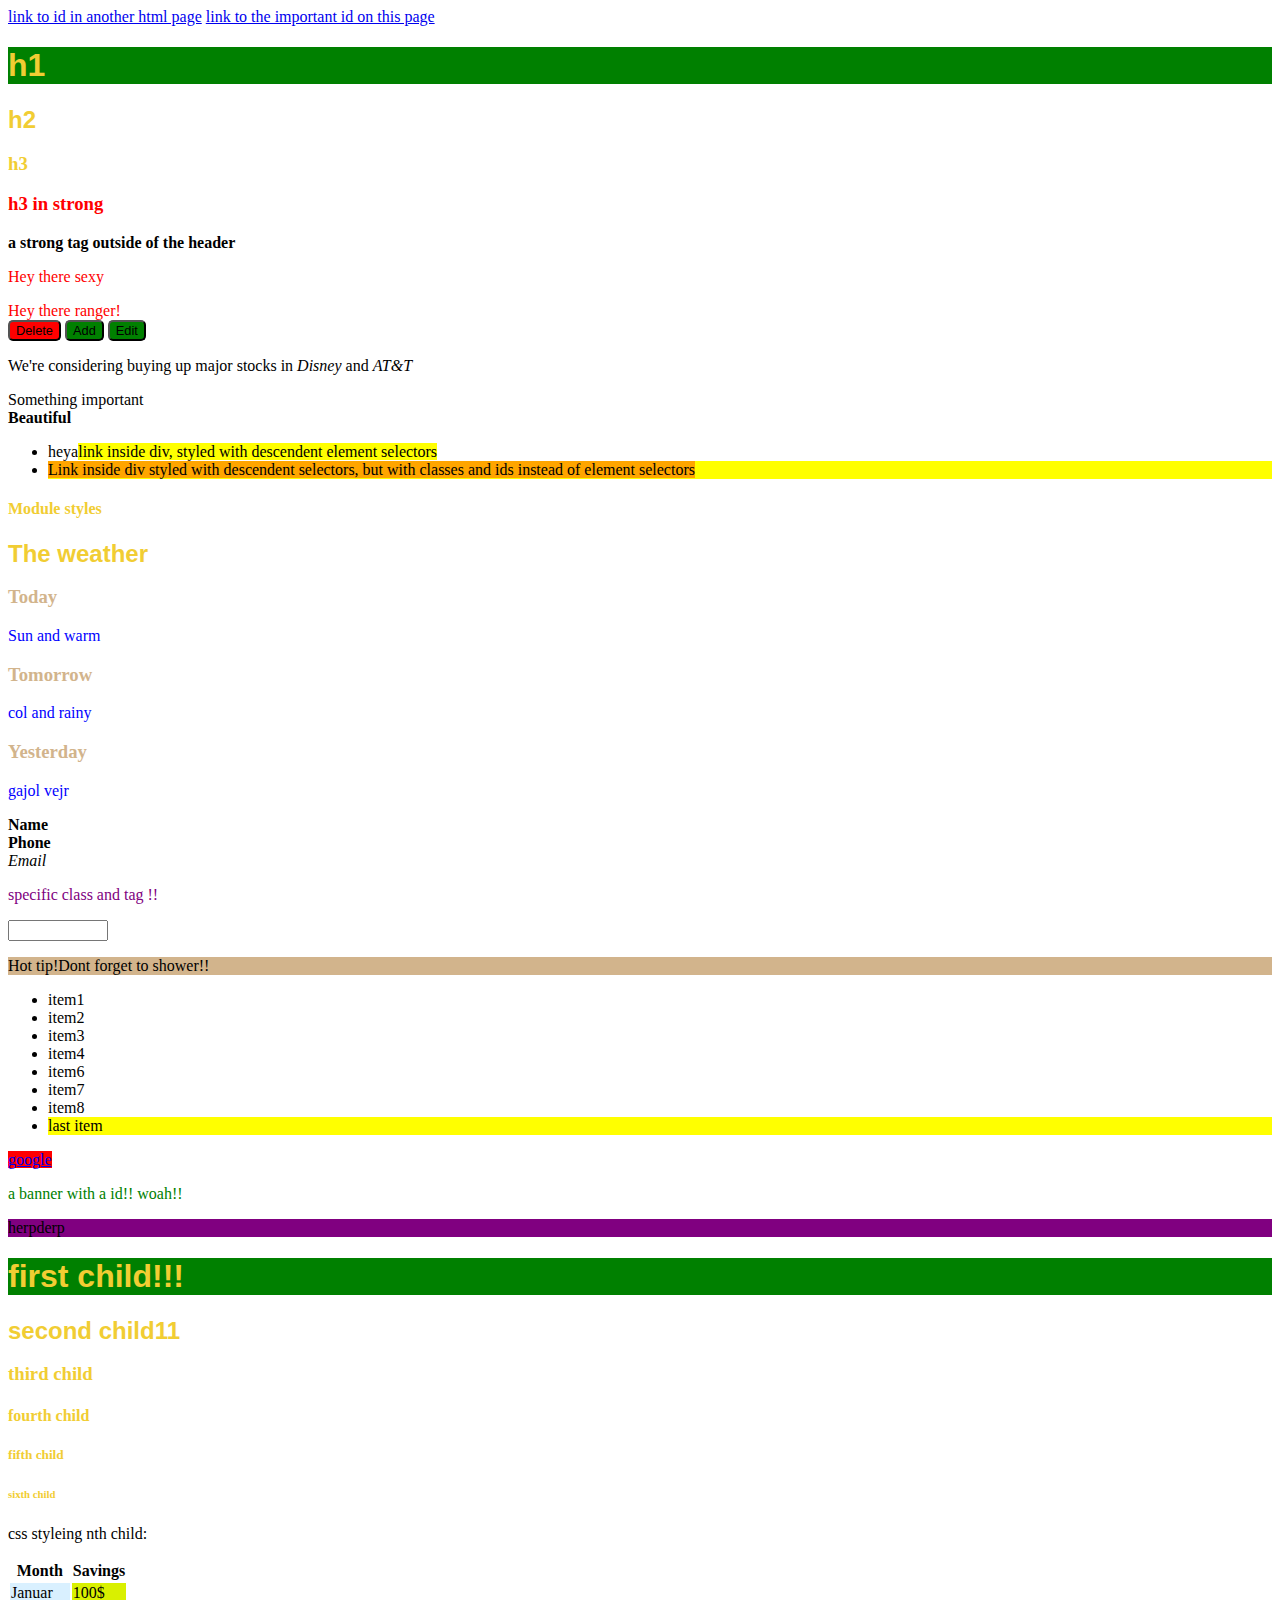
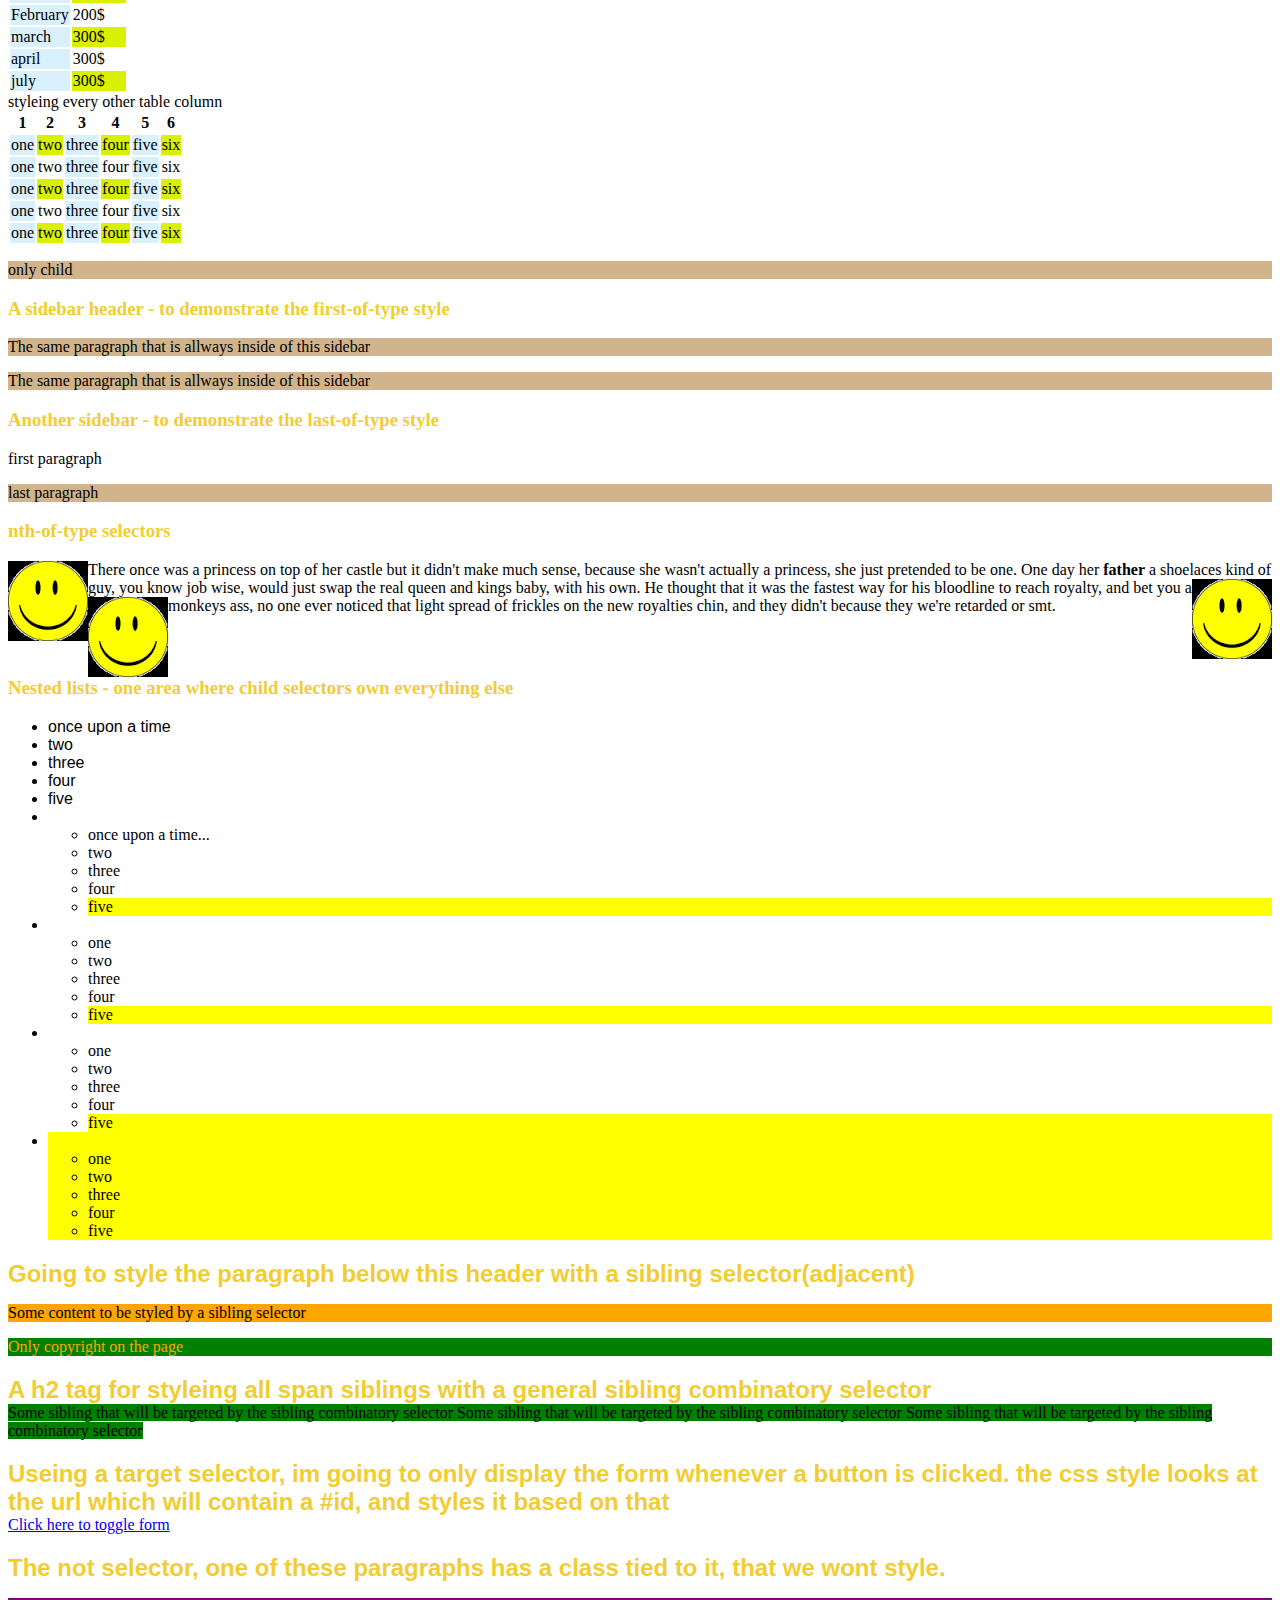
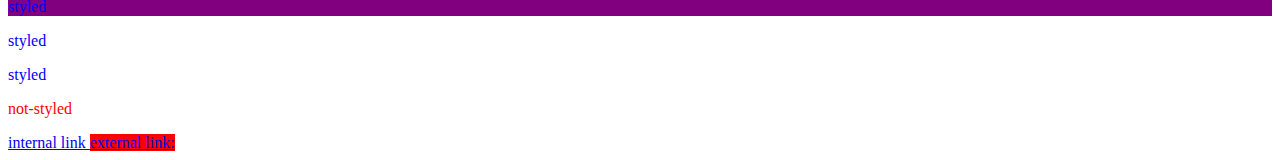
<file: index.html>
<!DOCTYPE>
<html>
<head>
  <link href="./main.css" rel="stylesheet" type="text/css" />
</head>
<body>
  <a href="herpderp.html#important">link to id in another html page</a>
  <a href="index.html#important">link to the important id on this page</a>
  <h1> h1 </h1>
  <h2> h2 </h2>
  <h3> h3 </h3>
  <h3><strong>h3 in strong</strong></h3>
  <strong>a strong tag outside of the header</strong>
  <p class="special">Hey there sexy</p>
  <div class="special">Hey there ranger!</div>
  <button class="btn delete">Delete</button>
  <button class="btn add">Add</button>
  <button class="btn edit">Edit</button>
  <p> 
    We're considering buying up major stocks in 
    <span class="company-name">Disney</span> 
    and 
    <span class="company-name">AT&T</span>
  </p>
  <div id="important">Something important</div>
  <div class="beautiful">
    <div class="more-beautiful">
      Beautiful
    </div>
  </div>
  <ul>
    <li>
      <div>heya<a>link inside div, styled with descendent element selectors</a></div>
    </li>
    <li>
      <div class="nested-div"><a id="herpderp">Link inside div styled with descendent selectors, 
	but with classes and ids instead of element selectors </a></div>
    </li>
  </ul>
  <h4>Module styles</h4>
  <div class="weather-widget">
    <h2>The weather</h2>
    <h3>Today</h3>
    <p>Sun and warm</p>
    <h3>Tomorrow</h3>
    <p>col and rainy</p>
    <h3>Yesterday</h3>
    <p>gajol vejr</p>
  </div>
  <div class="contact">
    <div class="name">Name</div>
    <div class="phone">Phone</div>
    <div class="email">Email</div>
  </div>
  <p class="specific-class-and-tag">
    specific class and tag !!
  </p>
  <input />
  <div> 
    <p class="tip">Dont forget to shower!! </p>
  </div>
  <ul>
    <li>item1</li>
    <li>item2</li>
    <li>item3</li>
    <li>item4</li>
    <li>item6</li>
    <li>item7</li>
    <li>item8</li>
    <li>last item</li>
  </ul>
  <a href="http://www.google.com">google</a>
  <p></p>
  <div id="banner"> a banner with a id!! woah!!</div>
  <div class="tree">
    <p>herpderp</p>
    <h1>first child!!!</h1>
    <h2> second child11 </h2>
    <h3> third child </h3>
    <h4> fourth child </h4>
    <h5> fifth child </h5>
    <h6> sixth child </h6>
  </div>
  <p>css styleing nth child:</p>
  <table>
    <tr>
      <th>Month</th>
      <th>Savings</th>
    </tr>
    <tr>
      <td>Januar</td>
      <td>100$</td>
    </tr>
    <tr>
      <td>February</td>
      <td>200$</td>
    </tr>
    <tr>
      <td>march</td>
      <td>300$</td>
    </tr>
    <tr>
      <td>april</td>
      <td>300$</td>
    </tr>
    <tr>
      <td>july</td>
      <td>300$</td>
    </tr>
  </table>
  <div>styleing every other table column</div>
  <table>
    <tr>
      <th>1</th>
      <th>2</th>
      <th>3</th>
      <th>4</th>
      <th>5</th>
      <th>6</th>
    </tr>
    <tr>
      <td>one</td>
      <td>two</td>
      <td>three</td>
      <td>four</td>
      <td>five</td>
      <td>six</td>
    </tr>
    <tr>
      <td>one</td>
      <td>two</td>
      <td>three</td>
      <td>four</td>
      <td>five</td>
      <td>six</td>
    </tr>
    <tr>
      <td>one</td>
      <td>two</td>
      <td>three</td>
      <td>four</td>
      <td>five</td>
      <td>six</td>
    </tr>
    <tr>
      <td>one</td>
      <td>two</td>
      <td>three</td>
      <td>four</td>
      <td>five</td>
      <td>six</td>
    </tr>
    <tr>
      <td>one</td>
      <td>two</td>
      <td>three</td>
      <td>four</td>
      <td>five</td>
      <td>six</td>
    </tr>
  </table>
  <div><p>only child</p></div>
  <div class="sidebar">
    <h3>A sidebar header - to demonstrate the first-of-type style</h3>
    <p>The same paragraph that is allways inside of this sidebar</p>
  </div>
  <div class="sidebar">
    <p>The same paragraph that is allways inside of this sidebar</p>
  </div>
  <div class="other-sidebar">
    <h3>Another sidebar - to demonstrate the last-of-type style</h3>
    <p>first paragraph</p>
    <p>last paragraph</p>
  </div>
  <h3>nth-of-type selectors</h3>
  <p class="history">
  <img src="./smiley.png"/>There once was a princess on top of her castle but it didn't make much sense,
  because she wasn't actually a princess, she just pretended to be one.<span> </span> One day her <strong>father</strong> a 
    shoelaces kind of guy, you know job wise, would just swap the real queen and kings baby,
    with his own. He thought that it was the fastest way for his bloodline<img src="./smiley.png"> to reach royalty,
    and bet you a monkeys ass, no one ever noticed that light spread of frickles on the 
    new royalties chin, and they didn't because they we're retarded or smt.<img src="./smiley.png">
  </p>
  <div class="clear">
  <h3>Nested lists - one area where child selectors own everything else </h3>
    <ul class="main-list">
      <li> once upon a time </li>
      <li> two </li>
      <li>three</li>
      <li>four</li>
      <li>five</li>
      <li>
	<ul>
	  <li>once upon a time...</li>
	  <li>two</li>
	  <li>three</li>
	  <li>four</li>
	  <li>five</li>
	</ul>
      </li>
      <li>
	<ul>
	  <li>one</li>
	  <li>two</li>
	  <li>three</li>
	  <li>four</li>
	  <li>five</li>
	</ul>
      </li>
      <li>
	<ul>
	  <li>one</li>
	  <li>two</li>
	  <li>three</li>
	  <li>four</li>
	  <li>five</li>
	</ul>
      </li>
      <li>
	<ul>
	  <li>one</li>
	  <li>two</li>
	  <li>three</li>
	  <li>four</li>
	  <li>five</li>
	</ul>
      </li>
    </ul>
  </div>
  <div>
  <h2> Going to style the paragraph below this header 
  with a sibling selector(adjacent)</h2>
  <p>Some content to be styled by a sibling selector</p>
    </div>
  <p id="copyright">Only copyright on the page</p>
  <h2>A h2 tag for styleing all span siblings with a general sibling combinatory selector</h2>
  <span>Some sibling that will be targeted by the sibling combinatory selector </span>
  <span>Some sibling that will be targeted by the sibling combinatory selector </span>
  <span>Some sibling that will be targeted by the sibling combinatory selector </span>
  <h2>Useing a target selector, im going to only display the form 
    whenever a button is clicked. the css style looks at the url which will contain a #id, and styles it based on that </h2>
  <div>
    <a href="#some-form">Click here to toggle form</a>
    <form id="some-form">
      <label>Name:</label>
      <input /> 
      <label>Email:</label>
      <input /> 
      <label>Phone:</label>
      <input />
    </form>
  </div>

  <h2>The not selector, one of these paragraphs has a class tied to it,
    that we wont style. </h2>
  <div class="not-style">
    <p class="p1">styled</p>
    <p class="p2">styled</p>
    <p class="p3">styled</p>
    <p class="special">not-styled</p>
  </div>
  <div class="internal-and-external-links">
      <a href="http://localhost:3000/christianssite/">
	internal link
      </a>
    <a href="http://google.com" />
      external link:  
      </a>
  </div>
</body>
</html>
</file>
<file: main.css>
/* Its hard to understand the effects a 
 * universal selector has on a page, thats why
 * the gurus of css relies on inheritance, something
 * that we can use the univerisal select for is to remove all
 * space around block elements. with something like so:
 *  */
/*
*the following asteriks style ruins ul bullet points,
*because of its margin and padding.
*/
/*
* {
  margin:0;
  padding:0;
}

/*universal selector(asterisk)*/
/*
* {
  font-weight:italic;
  color:black;
}
*/

/* asteriks with descendents css*/
.beautiful * {
  font-weight: bold;
}

/*type / element selectors(html tags)*/
h1 {
  font-family: Arial, sans-serif;
  color: #CCCCFF;
}


h2 {
  font-family:"Century Gothic", "Gill Sans", sans-serif;
  color:#000000;
  margin-bottom:0;
}


/*classes*/
.special {
  color: #FF0000;
  font-family:"Monotype Corsiva"
}


/*several classes on one element*/
.btn {
  border-radius:5px;
  font-family: Arial, Helvetica, Serif;
  font-size: .8em;
}

.delete {
  background-color: red;
}

.add {
  background-color: green;
}

.edit {
  background-color: grey;
}

.company-name {
  font-style: italic;
}

/*id*/
#banner {
  color:green;
}

#copyright {
  color:orange;
}

/*group selections*/
h1, h2, h3, h4, h5, h6 {
  color:F1CD33;
}

h1, #copyright, .edit {
  background-color:green;
}

/* descendent selectors, the reason why this makes sense is
 * that we dont have to add a class to anything, or add additional html for it
 * to work, all we have to do is to add the css*/
h3 strong {
  color:red;
}

/* With decendent selectors we should allways take the shortest route possible to get the job done, so we should never add in the body or html tag, because all relevant tags are descendents of those. 
* 
* the descendents doesn't have to be a perfect line either, it could be like this:
*/
li a {
  background-color:yellow;

}
/*As we can see we dont even need the ul as part of the chain, and the <a> tag doesn't even have to be an immediate child, it could be nested several levels down and still apply.
 *
 * we can allso combine descendent selectors with custom classes and ids, such as:
 * */
li .nested-div #herpderp {
  background-color:orange;
}
/* Descendent styles is especially useful when modularizeing the code, 
 * such as a weather widget having a class or id at the beginning of it, and 
 * all other styles is then descendent of that.*/
.weather-widget p {
  color: blue;
}

.weather-widget h3 {
  color:tan;
}

.contact .name {
  font-weight:bold;
}

.contact .email {
  font-style:italic;
}

.contact .phone {
  font-weight:bold;

}

/*
 * This way of styleing a tag is 
 * specific to a paragraph tag with the 
 * "specific-class-and-tag" class. It is in general 
 * frowned upon(due to flexibility issues)
 */
p.specific-class-and-tag {
  color:purple;
}

/*pseudo-classes and pseudo-elements*/
/* unvisited */
a:link {

}

/* visited */
a:visited {

}

/* hover */
a:hover {

}

/* the hover effect is not just for links, 
 * can do it with other elements aswell, such as
 * div and paragraph etc.*/
p:hover {

}

/* helps us determine how it looks 
 * when a user clicks it for that one nano-second,
 * by makeing it constant.*/
a:active {

}

/* styling paragraph parts */
p:first-letter {

}

div:first-line {

}

input {
  width:100px;
  height:auto;

}

input:FOCUS {
  background:red;
}

/* seems like it works perfect on input and textarea,
 * on divs, not so much :)  anyway, i think
 * i would allways use it on a input field anyway.
div:FOCUS {
  background:red;
}
*/


/* the technical term for the output we create this way 
 * is: 'generated content' and the thing is,
 * browsers generate content all the time,
 * its what happens with bulleted lists etc. Which means
 * that if we set a :before on a <li> we can change 
 * the way it display lists, well i tried,
 * but it doesn't remove the bullet, so i guess you 
 * would have to set the list-style to none, 
 * and then add a li:before thing that makes sense*/
.tip:before {
  content: "Hot tip!"
}

.quoatation:before {
  content: "\""
}

.quoatation:after {
  content: "\""
}

/* 
 * These pseudo elements that start with colon, has been changed to contain 
 * two colons instead of a single colon. The problem is that this syntax doesn't work in 
 * internet explorer 8 and below, other browsers still support the single colon syntax though,
 * which is why its the preferred way to do it. With the selection element,  it is not 
 * working with just a single colon though - its only with the others.  The only properties
 * that are available is color and background-color, so we can't go crazy with properties.
 * btw, about the compatibility - this won't work in internet explorer 8, firefox or IOS safari, 
 * but it does work in all other current browsers. To see how to make it work in firefox, 
 * there is another example below this one.
 * */
li::selection {
  background-color:purple;
}

/* firefox vendor prefix. to make a vendor 
 * prefix work, we need to have both of the styles in the same stylesheet, 
 * like we have now with the li::selection above this one and the vendor prefix below, 
 * i dont think order matters. website that shows 
 * exactly what elements a selector affects: http://gallery.theopalgroup.com/selectoracle */
::-moz-selection {
  color: #FFFFFF;
  background-color:#993366;
}


/* 
 * Another way to affect a element is to style it based on its attributes, e.g.
 * */
img[title] {
  color:red;
}
/* that style targets any img element with the title attribute, it allso works for classes: */
.herpderp[title] {
  background-color:blue;
}

/* or even a specific value as attribute */
.herpderp[href="http://www.cafesoylentgreen.com"] {
  color: green;
  font-weight: bold;
}

/* To select just textboxes in a form, forexample use this selector: */
input[type="text"]
/* to select checkboxes it would be input[type="checkbox"] etc. */

/* These things can be used in a more handy way aswell, e.g. if we have a bunch 
 * of links of the webpage and we want to style them differently depending on if 
 * they link out of the website or internally, we could use a regex:*/
a[href^="http://"], a[href^="https://"] {
	color: yellow;
	background-color: purple;
}

/* endwith: */
a[href$=".pdf"] {
  background: url(doc_icon.png) no-repeat;
  padding-left: 15px;
}

/* If we have a bunch of employee pictures on a website, we can call them all a class,
 * and style that class. But a faster way is to consistently name these <img> elements,
 * e.g. give all of the pictures a source with the word headshot in it, e.g. karen_headshot.png and then do the following:
 * */
img[src*="headshot"] {
  width:100px;
  height:auto;
}

/* I think this one is hard, because it doesn't actually apply to the first child inside of 
 * a <p> tag, but it refers to any <p> element that is the first child*/
p:first-child {
  background-color:purple;
}

/* Same as the other one, just with the last element instead of the first */
li:last-child {
  background-color:yellow;
}

/* This one is kind of weird, it ONLY applies if <p> is the only child inside of its parent,
 * that allso means that <p> cannot have any additional children it self, so <div><p><div></div></p></div> would not apply because even though <p> is the only child of the parent, it has its own children which ruins it.*/
p:only-child {
  background-color:tan;
}

/*tr:nth-child(odd) { background-color: #D9F0FF } */
/*tr:nth-child(even) { background-color: #FFFFFF } */
/* a single number selects a specific item in the table */
/*tr:nth-child(4) { background-color: #D2FF91} */
/* a number and 'n' means every 3rd element  */
/*tr:nth-child(3n) { background-color: #2DF051 } */

/* A style that starts from the second element and takes every third */
/*td:nth-child(3n+2) { background-color:#900; } */

/* Pretty cool way to do every other column(notice 
 * that we style this on the table definition): */
td:nth-child(odd) { background-color: #D9F0FF } 
/* If we wanted to do the rows we would have to style the tr(tablerow) instead */
tr:nth-child(even) { background-color: #D9F000 };

li:nth-child(-n+3) {
  background-color:#2FF;
}

/* If we have a sidebar that appears on several pages and has a paragraph inside 
 * of it, But the sidebar sometimes starts with a <h1> tag, but we still want to style 
 * the paragraph all the same we can use :FIRST-OF-TYPE which takes the first element
 * of a specific tag e.g.
 */
.sidebar p:first-of-type {
  background-color:tan;
}

.other-sidebar p:last-of-type {
  background-color:tan;
}

/* We have a paragraph in our html, which has a large text and a bunch of pictures distributed inside of it, it looks horrible with pictures in the middle of the text though so we want to float every other image to either side, we can't just select children 
 * though because we have alot of tags inside of the text, so we're going to use the 
 * nth-of-type selector*/
.history img:nth-of-type(odd) {
  float:left;
}

.history img:nth-of-type(even) {
  float:right;
}

.clear {
  clear:both;
}

/* Greater than sign means the immediate children,
 * so if we nest a bunch of divs inside of eachother,
 * we will only refer to the first div. In this case we 
 * should the superiority of the child selectors in cases
 * where we nest a bunch of elements inside of others, while we 
 * can allmost allways get to a element in five different ways, in this
 * specific use-case children selectors are preferred.*/
ul.main-list > li {
  font-family: Sans-serif;
}

ul.main-list > li > ul > li {
  font-family: "Times New Roman", Times, serif;
}


/* Sibling selectors, on tags that are adjacent(the tag immediately below it) */
h2 + p {
  background-color:orange;
}

/* The following is a general sibling combinatory selector,
 * and its going to select all of the siblings of h2, of 
 * the type span, which means that if you do a h2 and spans on the same level of the html hierarchy(tree) this style will 
 * target all of those.*/
h2 ~ span {
  background-color:green;
}

#some-form {
  display: none;
}

#some-form:target {
  display: block;
}

/* The not operator, in this case it styles all of the paragraphs
 * inside of the element with the class not-style, but then it allso 
 * looks for any paragraph with the special class, and doesn't style that one*/
.not-style p:not(.special)  {
  color:blue;
}

/* One specific use for the not-operator is if we want to style all
 * links that points outside of our page, 
 * */
a[href^="http://"]:not([href^="http://localhost"]) {
  background-color:red;
}
/* better way to write a thing that deals with more cases: */)
a[href^="http://"]:not([href*="localhost"]) {
  background-color:purple;
}

/* the not selector can be used with many different selections,
 * a few are:*/
.footnote:not(div) {}
img:not(.portrait) {}
div:not(#banner) {}
li:not(:first-child) {}
</file>
